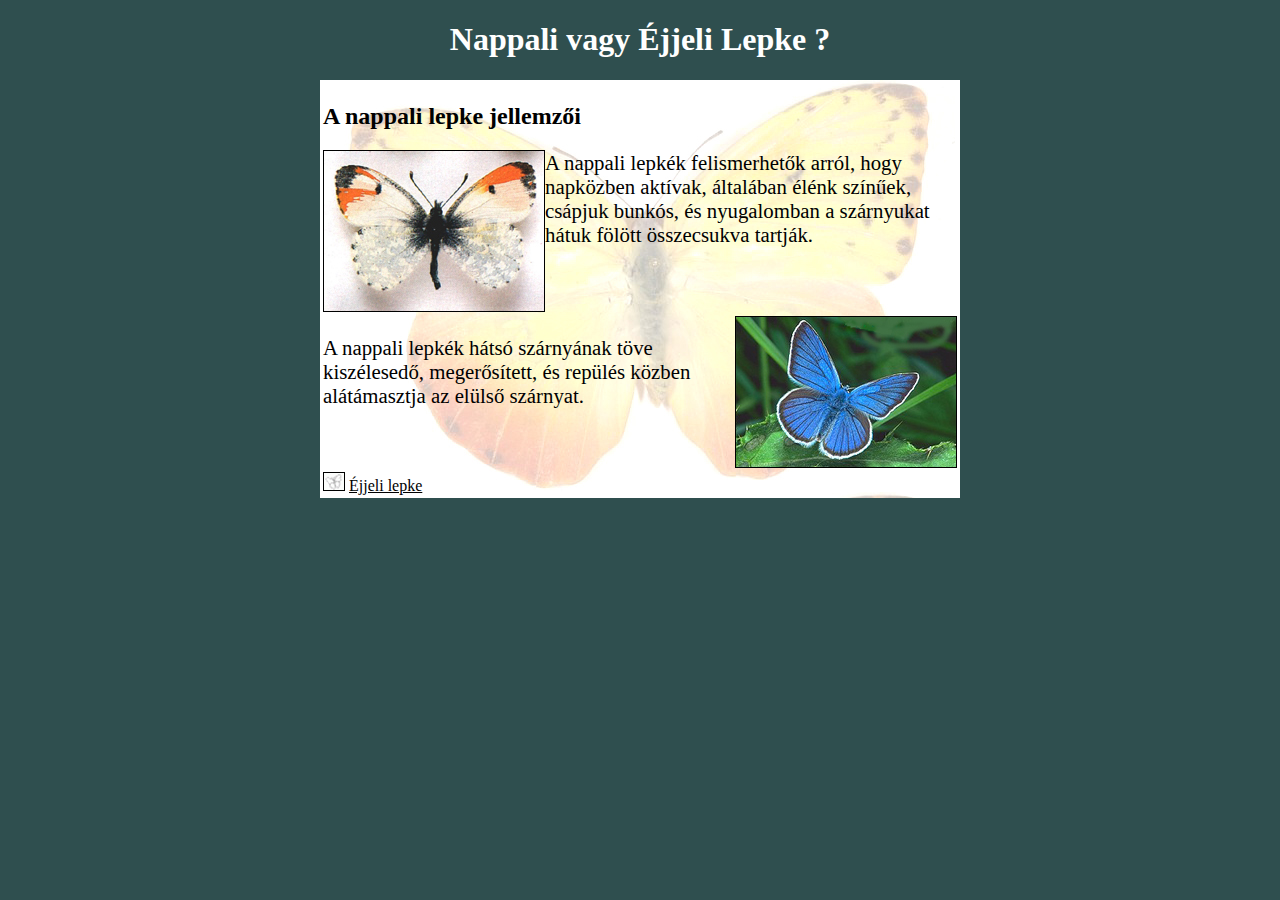
<file: lepke/script/index.html>
<!DOCTYPE html>
<html lang="hu">
<head>
    <meta charset="UTF-8">
    <meta name="viewport" content="width=device-width, initial-scale=1.0">
    <title>Nappali vagy Éjjeli Lepke ?</title>
    <link rel="stylesheet" href="../css/style.css">
</head>
<body>
    <h1>Nappali vagy Éjjeli Lepke ?</h1>
    <table id="fo">
        <tr>
            <td>
                <h2>A nappali lepke jellemzői</h2>
                   <img src="../img/k1.jpg" alt="" id="bal">
                <p>A nappali lepkék felismerhetők arról, hogy napközben aktívak, általában élénk színűek, csápjuk bunkós, és nyugalomban a szárnyukat hátuk fölött összecsukva tartják.</p>
            </td>
        </tr>
        <tr>
            <td>
                <img src="../img/k2.jpg" alt="" id="jobb">
                <p>A nappali lepkék hátsó szárnyának töve kiszélesedő, megerősített, és repülés közben alátámasztja az elülső szárnyat.</p>
            </td>
        </tr>
            <tr>
                 <td>
                    <img src="../img/jel.gif" alt="">
                    <a href="ejjeli.html">Éjjeli lepke</a>
                 </td>   
            </tr>
    </table>
</body>
</html>
</file>
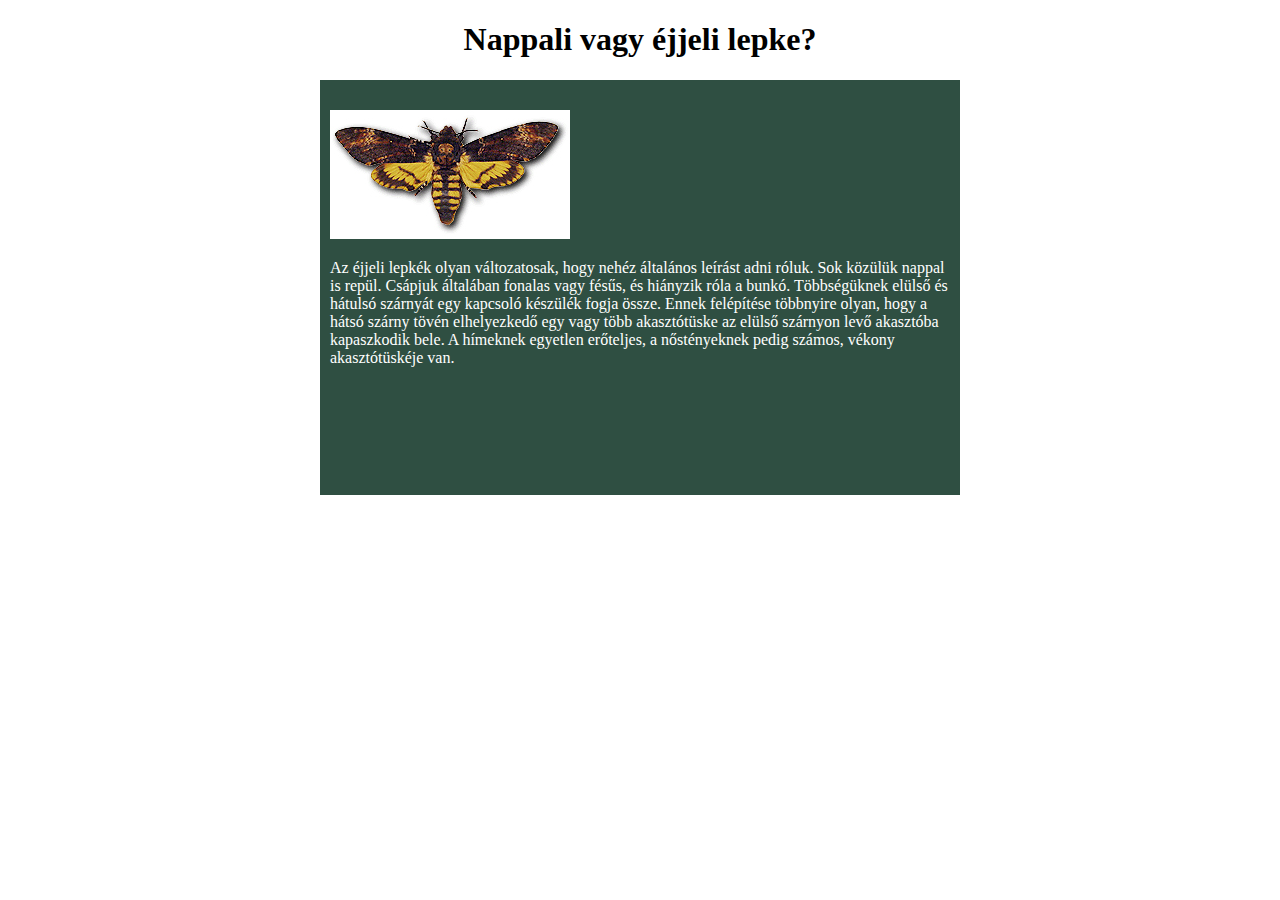
<file: lepke/script/ejjeli.html>
<!DOCTYPE html>
<html lang="hu">
<head>
<title>Nappali vagy éjjeli lepke?</title>
<meta charset="UTF-8">
<link rel="stylesheet" href="../css/ejjeli.css">
</head>

<body>
<h1>Nappali vagy éjjeli lepke?</h1>
<table cellpadding="5" cellspacing="5">
  <tr>
    <td>
      <h2><Az éjjeli lepke jellemzői></h2>
        <img src="../img/k3.jpg" alt="">
        <p>Az éjjeli lepkék olyan változatosak, hogy 
        nehéz általános leírást adni róluk. Sok közülük nappal is repül. Csápjuk 
        általában fonalas vagy fésűs, és hiányzik róla a bunkó. Többségüknek elülső 
        és hátulsó szárnyát egy kapcsoló készülék fogja össze. Ennek felépítése 
        többnyire olyan, hogy a hátsó szárny tövén elhelyezkedő egy vagy több 
        akasztótüske az elülső szárnyon levő akasztóba kapaszkodik bele. A hímeknek 
        egyetlen erőteljes, a nőstényeknek pedig számos, vékony akasztótüskéje 
        van.</p>
        <p>&nbsp;</p>
        <p>&nbsp;</p>
        <p>&nbsp;</p></td>
  </tr>
</table>

</body>
</html>
</file>
<file: lepke/css/style.css>
body
{
   background-color: #2f4f4f;
}

h1
{
    color: white;
    text-align: center;
}

#fo
{
    width: 640px;
    margin: 0 auto;
    border: none;
    background-image: url('../img/hatter.jpg');
}

#fot td 
{
    padding: 5px;
    margin: 5px;
}
p{
    font-size: 1.3em;
}

img
{
    border: 1px solid black;
}

#jobb
{
    float: right;
}

#bal
{
    float: left;
}
a, a:active, a:visited, a:hover
{
    color: black;
}
</file>
<file: lepke/css/ejjeli.css>
h1{
    text-align: center;
}

table
{
    width: 640px;
    border: none;
    margin: auto;
    background-color: #2f4f42;
    color:white;
}
</file>
